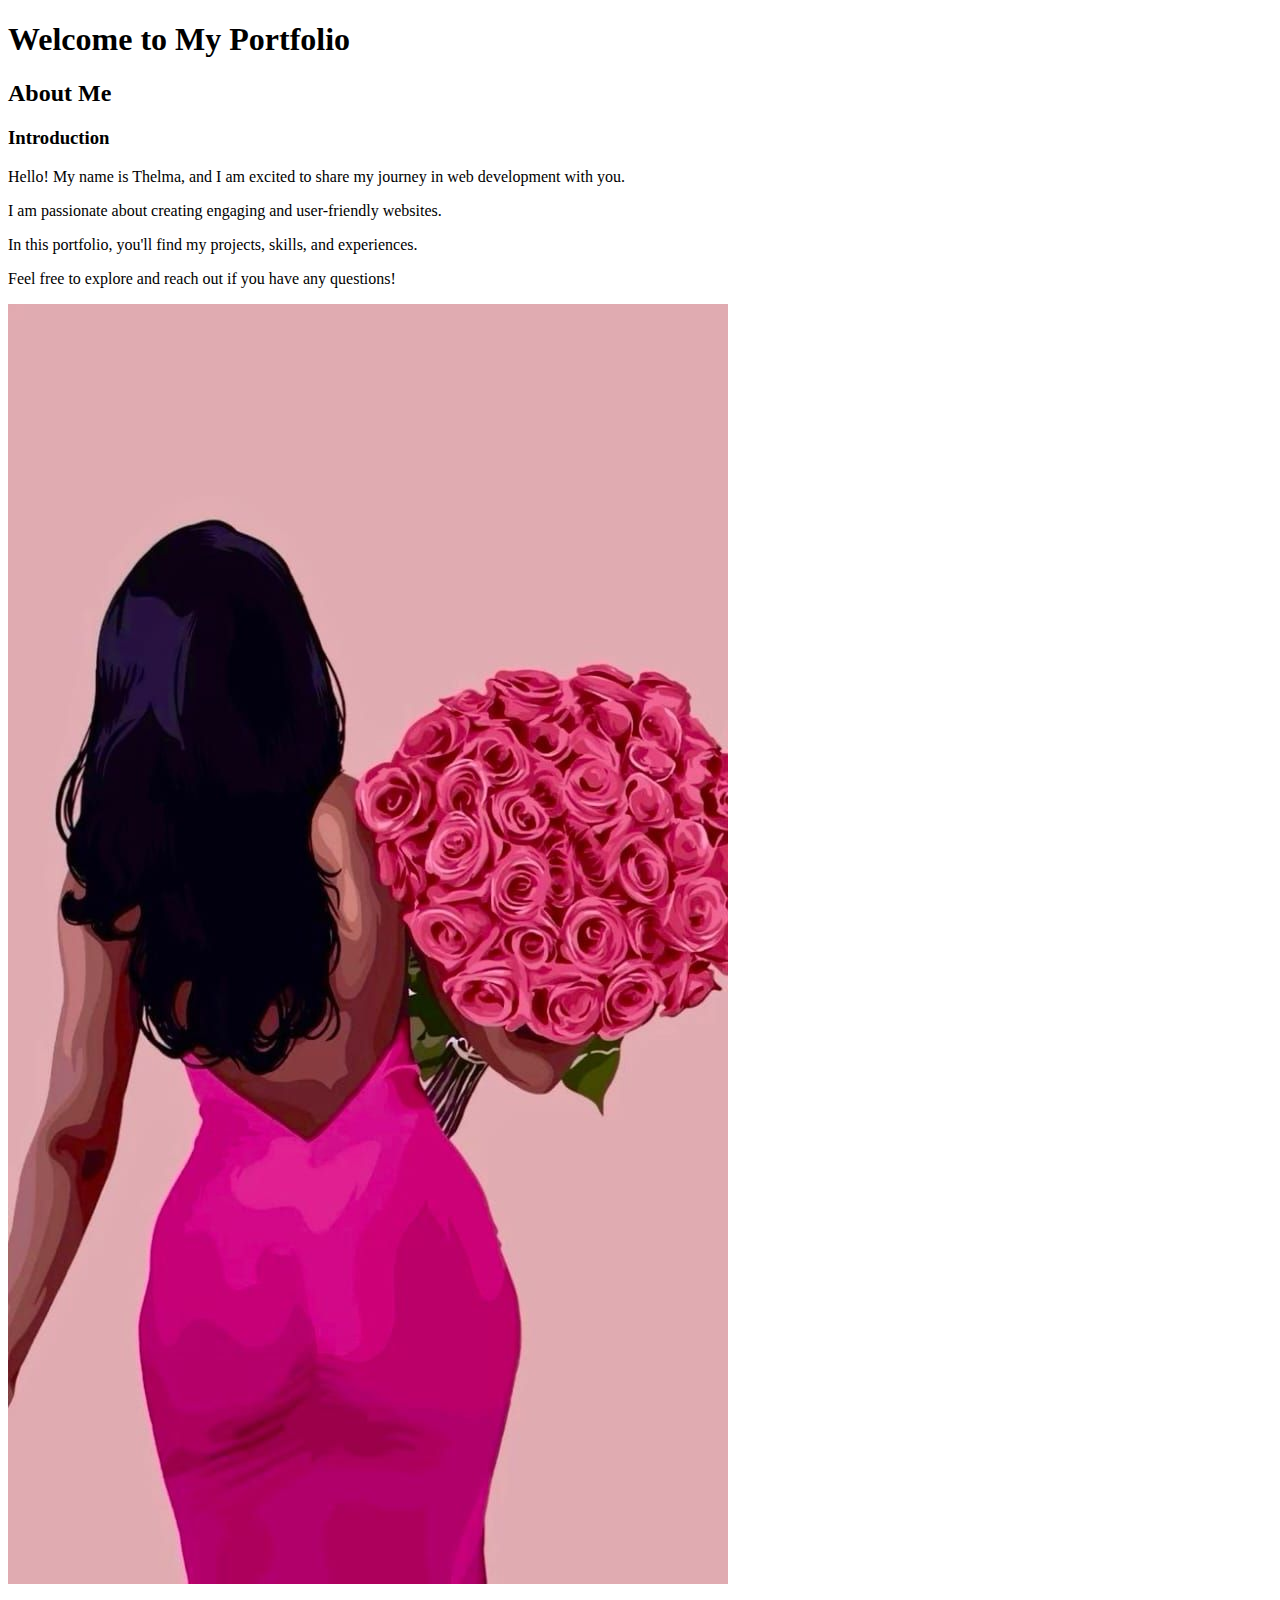
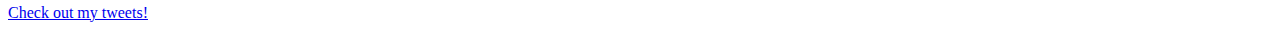
<file: Desktop/My_First_Portfolio/index.html>
<!DOCTYPE html>
<html lang="en">
<head>
    <meta charset="UTF-8">
    <meta name="viewport" content="width=device-width, initial-scale=1.0">
    <title>My First Portfolio</title>
</head>
<body>
    <!-- Headings -->
    <h1>Welcome to My Portfolio</h1>
    <h2>About Me</h2>
    <h3>Introduction</h3>

    <!-- Paragraphs -->
    <p>Hello! My name is Thelma, and I am excited to share my journey in web development with you.</p>
    <p>I am passionate about creating engaging and user-friendly websites.</p>
    <p>In this portfolio, you'll find my projects, skills, and experiences.</p>
    <p>Feel free to explore and reach out if you have any questions!</p>

    <!-- Clickable Image -->
    <a href="file:///C:/Users/ACHAMAA/Desktop/fruit%20juice/index.html">
   <img src="wallpaper.jpg" alt="wallpaper">
    </a>
    <!-- Add this link inside the body of index.html -->
<p><a href="tweets.html">Check out my tweets!</a></p>


</body>  
</html>
</file>
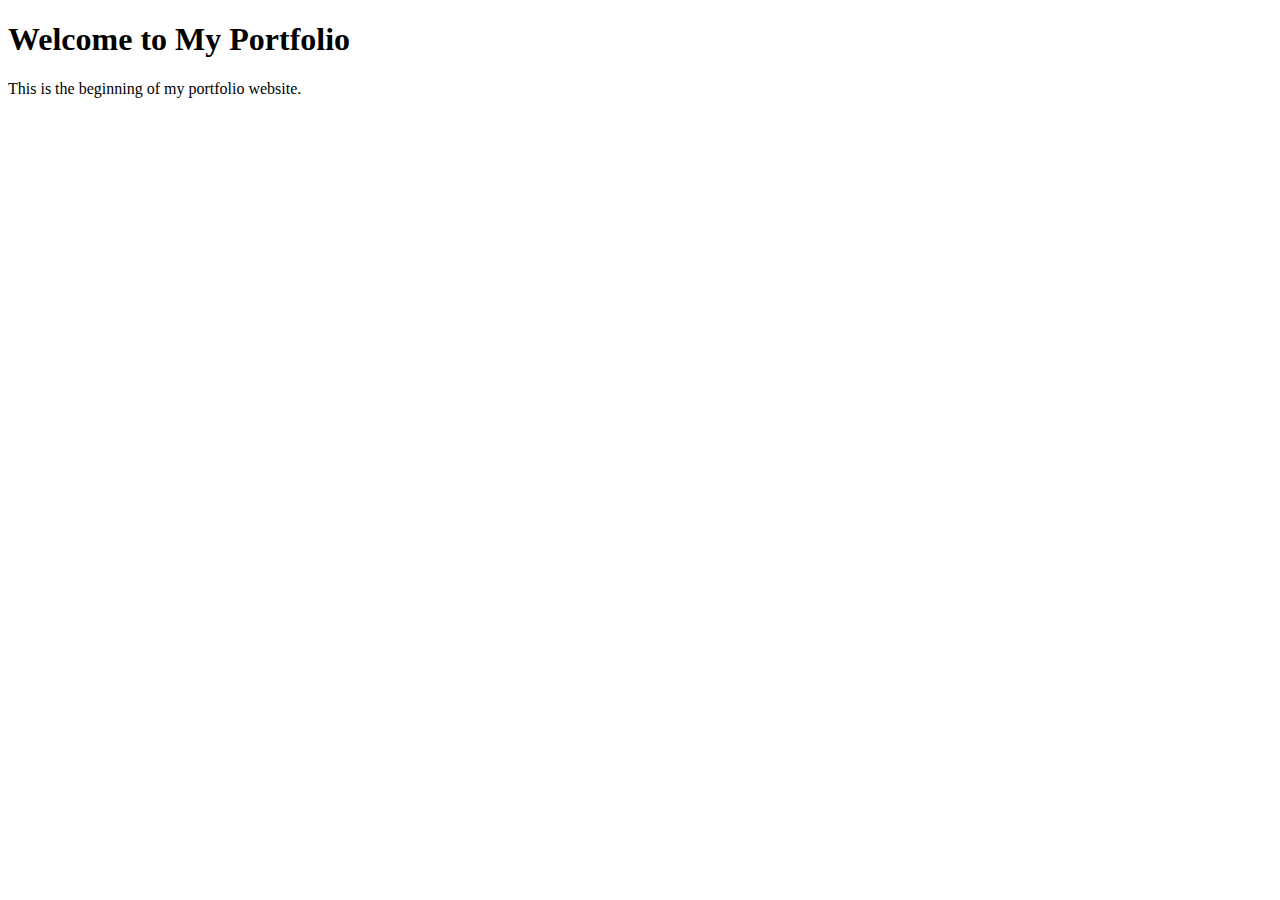
<file: Desktop/My_First_Portfolio/base_index.html>
<!DOCTYPE html>
<html lang="en">
<head>
    <meta charset="UTF-8">
    <meta name="viewport" content="width=device-width, initial-scale=1.0">
    <title>My First Portfolio</title>
</head>
<body>
    <h1>Welcome to My Portfolio</h1>
    <p>This is the beginning of my portfolio website.</p>
</body>
</html>
</file>
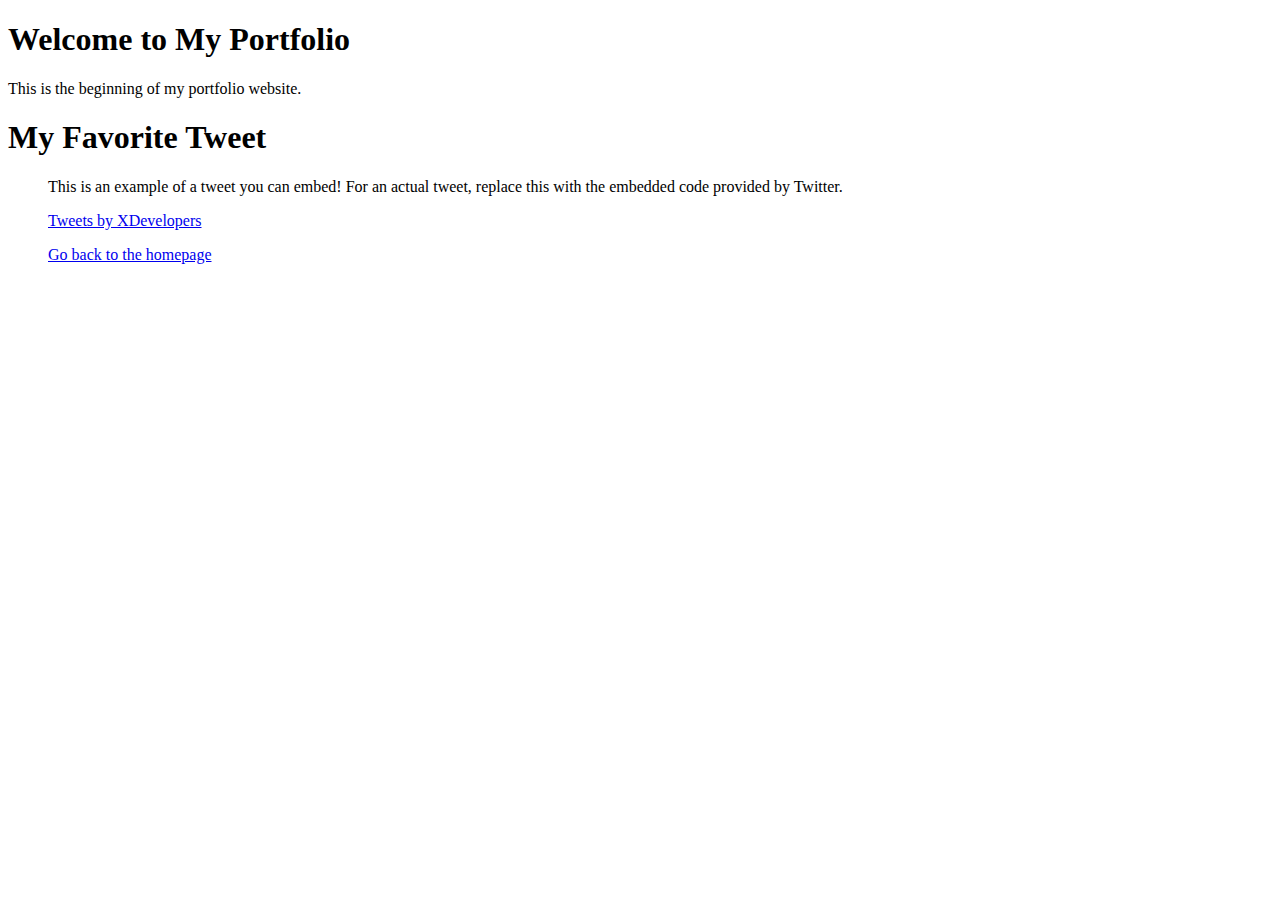
<file: Desktop/My_First_Portfolio/tweets.html>
<!DOCTYPE html>
<html lang="en">
<head>
    <meta charset="UTF-8">
    <meta name="viewport" content="width=device-width, initial-scale=1.0">
    <title>My First Portfolio</title>
</head>
<body>
    <h1>Welcome to My Portfolio</h1>
    <p>This is the beginning of my portfolio website.</p>
    <!-- Embedded Tweet -->
    <h1>My Favorite Tweet</h1>
    <blockquote class="twitter-tweet">
        <p lang="en" dir="ltr">
            This is an example of a tweet you can embed! For an actual tweet, replace this with the embedded code provided by Twitter.
        </p>
        <a class="twitter-timeline" href="https://twitter.com/XDevelopers?ref_src=twsrc%5Etfw">Tweets by XDevelopers</a> <script async src="https://platform.twitter.com/widgets.js" charset="utf-8"></script>
 
    <script async src="https://platform.twitter.com/widgets.js" charset="utf-8"></script>

    <!-- Link to index.html -->
    <p><a href="index.html">Go back to the homepage</a></p>
</body>
</html>
</file>
